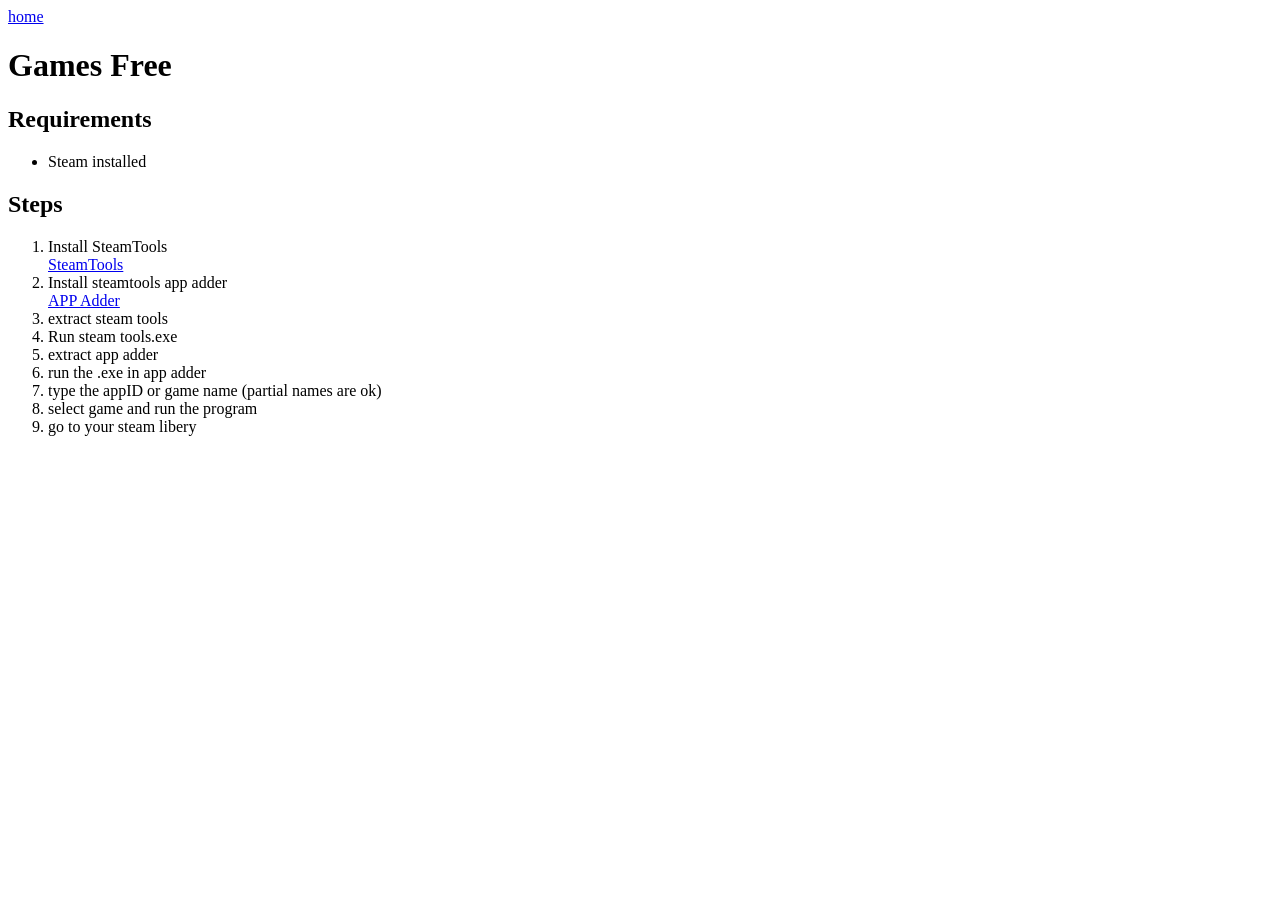
<file: page_1.html>
<!DOCTYPE html>
<html lang="en">
    <head>
        <meta charset="utf-8" />
        <title>Games Guide!</title>
        <link rel="stylesheet" href="style.css" />
    </head>
    <body>
        <a href="index.html">home</a>
        <h1>Games Free</h1>
        <h2>Requirements</h2>
        <ul>
        <li>Steam installed</li>
        </ul>
        <h2>Steps</h2>
        <ol>
            <li>Install SteamTools</li>
            <a href="https://steamtools.net/">SteamTools</a>
            <li>Install steamtools app adder </li>
            <a href="https://github.com/Remix22222/SteamToolsAppAdder/releases/download/v1.2/SteamToolsAppAdder.exe"> APP Adder</a>
            <li>extract steam tools</li>
            <li>Run steam tools.exe</li>
            <li>extract app adder </li>
            <li> run the .exe in app adder</li>
            <li> type the appID or game name (partial names are ok) </li>
            <li> select game and run the program</li>
            <li> go to your steam libery </li>
        </ol>
        
    
    </body>
</html>
</file>
<file: style.css>
div{
  aspect-ratio: 16 / 9;
}
</file>
